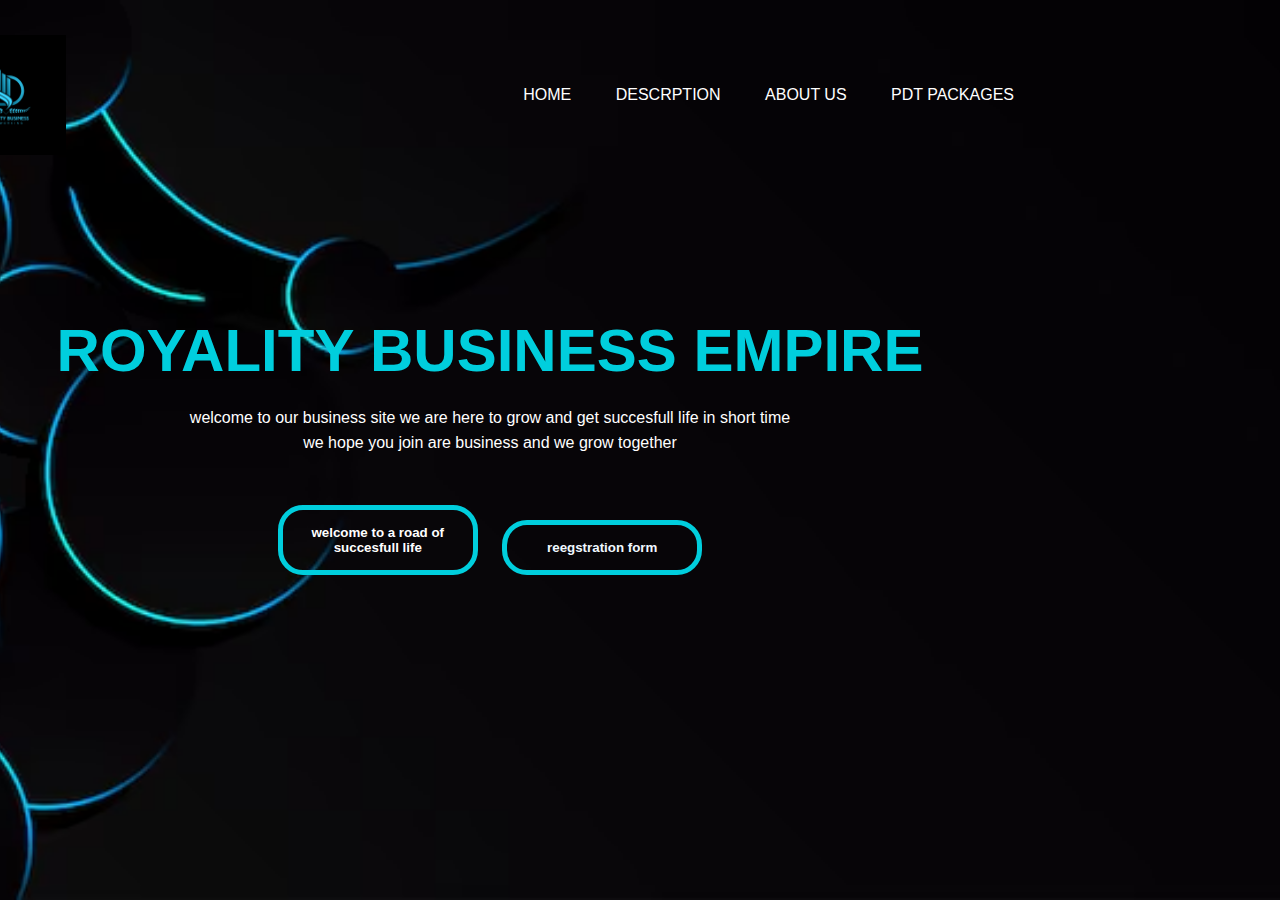
<file: index.html>
<html>
    <head>
        <meta charset="utf-8">
        <title>royality business empire</title>
        <link rel="stylesheet" href="home.css">
    </head>
    <body>
        <nav>
            <img src="logo.png">
            <ul>
                <li><a href="index1.html">Home</a></li>
                <li><a href="descrption.html">descrption</a></li>
                <li><a href="information.html">About Us</a></li>
                <li><a href="package.html">PDT packages</a></li>
            </ul>
        </nav>
        <main>
            <section>
            <h1>ROYALITY BUSINESS EMPIRE</h1>
            <p>welcome to our business site we are here to grow and get succesfull life in short time<br>we hope you join are business and we grow together</p>
            </section>
        </main>
        <main>
            <abbr>
                <button type="button"><span></span>welcome to a road of succesfull life</button>
                <button type="button"><span></span> <a href="https://docs.google.com/forms/d/e/1FAIpQLScQMj8aLDNd_1Wo3IIMOTNxRvzbHAAldxe_-7eS3Lqad3fAvQ/viewform?usp=dialog"> reegstration form </a> </button>
            </abbr>
        </main>
    </body>
</html>
</file>
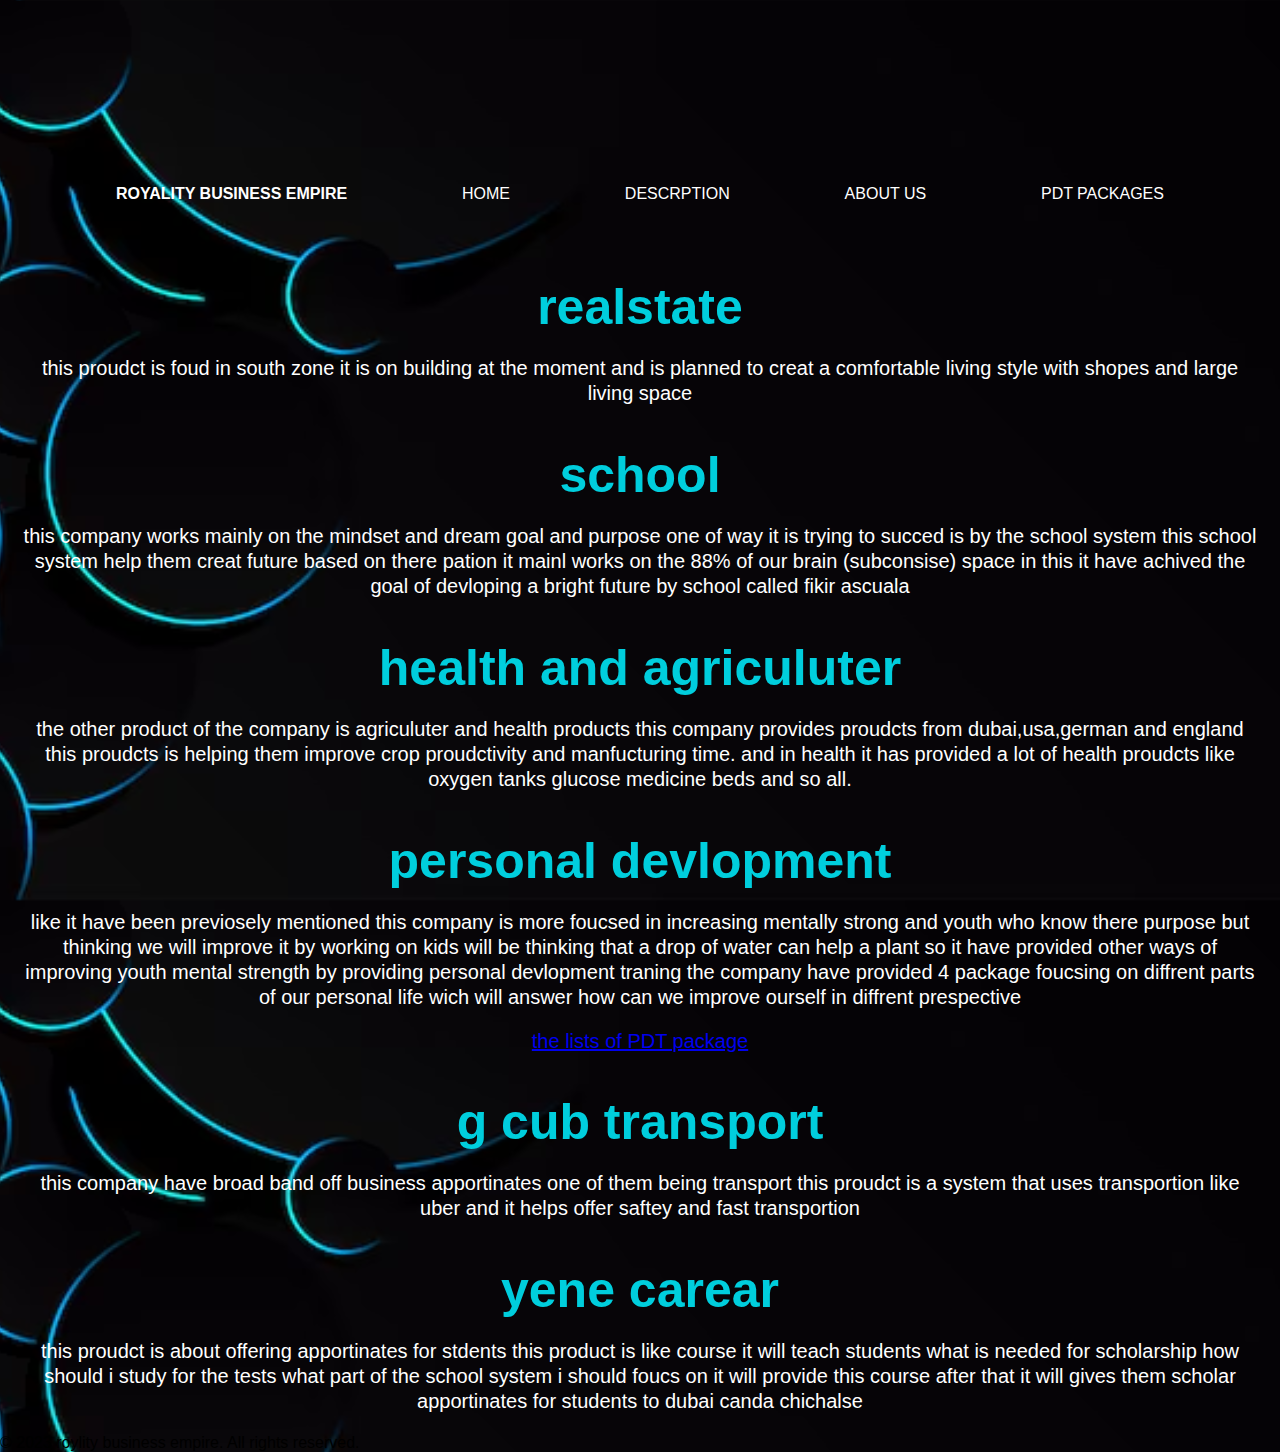
<file: descrption.html>
<!DOCTYPE html>
<html>
<head>
    <meta charset="UTF-8">
    <meta name="viewport" content="width=device-width, initial-scale=1.0">
    <title>descrption</title>
    <link rel="stylesheet" href="descrption.css">
</head>
<body>
    <header>
        <nav>
              <ul>
                <li> <a href="index.html"><B>royality business empire</B></a></li>
                <li class="hideOnmobile"><a href="index1.html">Home</a></li>
                <li class="hideOnmobile"><a href="descrption.html">descrption</a></li>
                <li class="hideOnmobile"><a href="information.html">About Us</a></li>
                <li class="hideOnmobile"><a href="package.html">PDT packages</a></li>
              </ul>
        </nav>
    </header>
    <main>
        <section>
            <nav class="suv">
            <h2>realstate</h2>
            </nav>
            <p>this proudct  is foud in south zone it is on building at the moment and is planned to creat a comfortable living style with shopes and large living space</p>
        </section>
        <section>
            <nav class="RV">
            <h2>school</h2>
            </nav>
            <p>this company works mainly on the mindset and dream goal and purpose one of way it is trying to succed is by the school system this school system help them creat future based on there pation it mainl works on the 88% of our brain (subconsise) space in this it have achived the goal of devloping a bright future by school called <B>fikir ascuala</B></p>
        </section>
        <section>
            <nav class="pre">
            <h2>health and agriculuter</h2>
            </nav>
            <p>the other product of the company is agriculuter and health products this company provides proudcts from dubai,usa,german and england this proudcts is helping them improve crop proudctivity and manfucturing time. and in health it has provided a lot of health proudcts like oxygen tanks glucose medicine beds and so all.</p>
        </section>
        <section>
            <nav class="ibo">
            <h2>personal devlopment</h2>
            </nav>
            <p>like it have been previosely mentioned this company is more foucsed in increasing mentally strong and youth who know there purpose but thinking we will improve it by working on kids will be thinking that a drop of water can help a plant so it have provided other ways of improving youth mental strength by providing personal devlopment traning the company have provided 4 package foucsing on diffrent parts of our personal life wich will answer how can we improve ourself in diffrent prespective</p>
            <a href="package.html">the lists of PDT package</a>
        </section>
        <section>
            <nav class="res">
            <h2>g cub transport</h2>
            </nav>
            <p>this company have broad band off business apportinates one of them being transport this proudct is a system that uses transportion like uber and it helps offer saftey and fast transportion</p>
        </section>
        <section>
            <nav class="supra">
            <h2>yene carear</h2>
            </nav>
            <p>this proudct is about offering apportinates for stdents this product is like course it will teach students what is needed for scholarship how should i study for the tests what part of the school system i should foucs on it will provide this course after that it will gives them scholar apportinates for students to dubai canda chichalse</p>
        </section>
    </main>
    <script>
        function showsidebar(){
            const sidebar = document.querySelector('.sidebar')
            sidebar.style.display = 'flex'
        }
        function hidesidebar(){
            const sidebar = document.querySelector('.sidebar')
            sidebar.style.display = 'none'
        }
    </script>

    <footer>
        <p>&copy; 2023 roylity business empire. All rights reserved.</p>
    </footer>
</body>
</html>
</file>
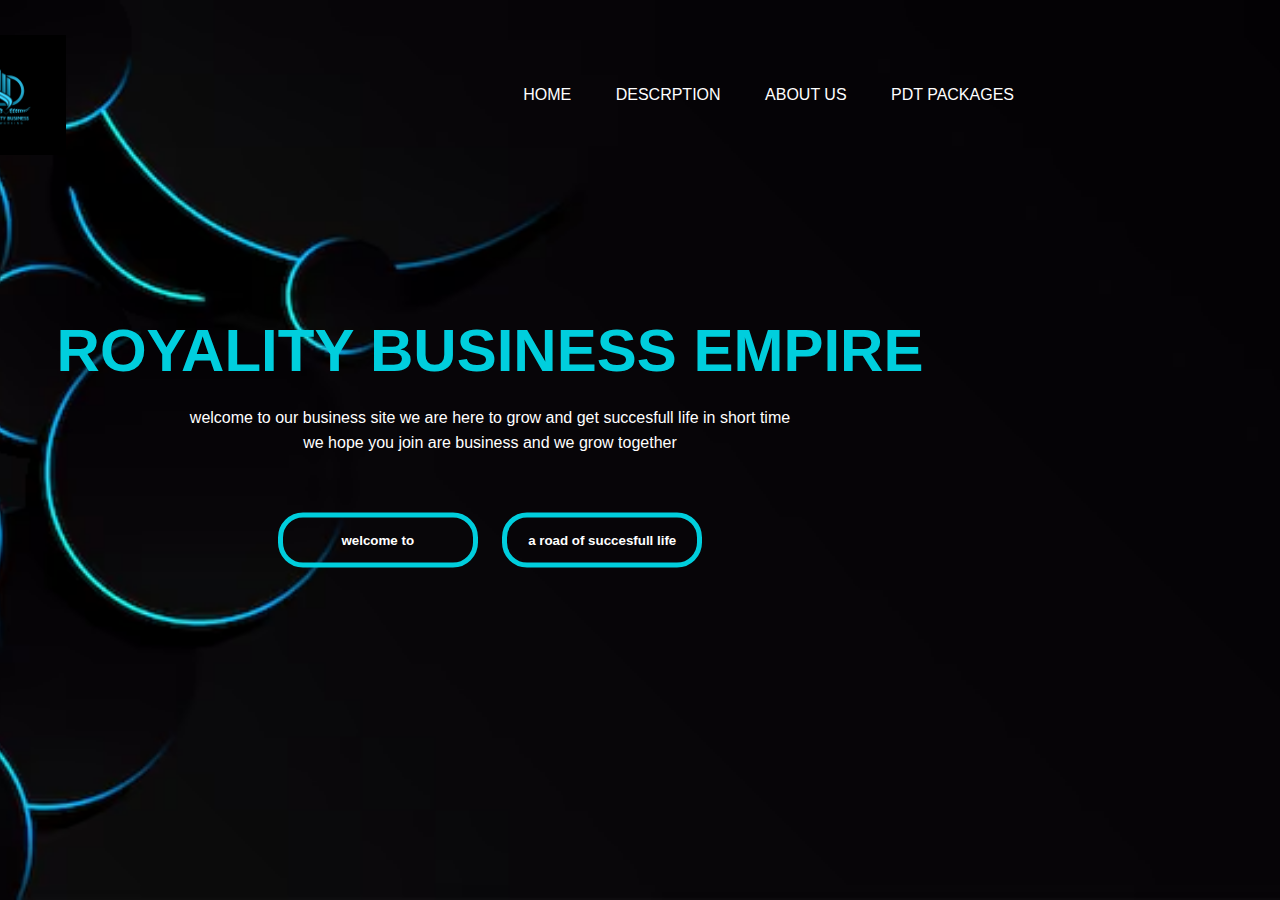
<file: home.html>
<html>
    <head>
        <title>royality business empire</title>
        <link rel="stylesheet" href="home.css">
    </head>
    <body>
        <nav>
            <img src="logo.png">
            <ul>
                <li><a href="royality.html">Home</a></li>
                <li><a href="descrption.html">descrption</a></li>
                <li><a href="information.html">About Us</a></li>
                <li><a href="package.html">PDT packages</a></li>
            </ul>
        </nav>
        <main>
            <section>
            <h1>ROYALITY BUSINESS EMPIRE</h1>
            <p>welcome to our business site we are here to grow and get succesfull life in short time<br>we hope you join are business and we grow together</p>
            </section>
        </main>
        <main>
            <abbr>
                <button type="button"><span></span>welcome to</button>
                <button type="button"><span></span>a road of succesfull life</button>
            </abbr>
        </main>
    </body>
</html>
</file>
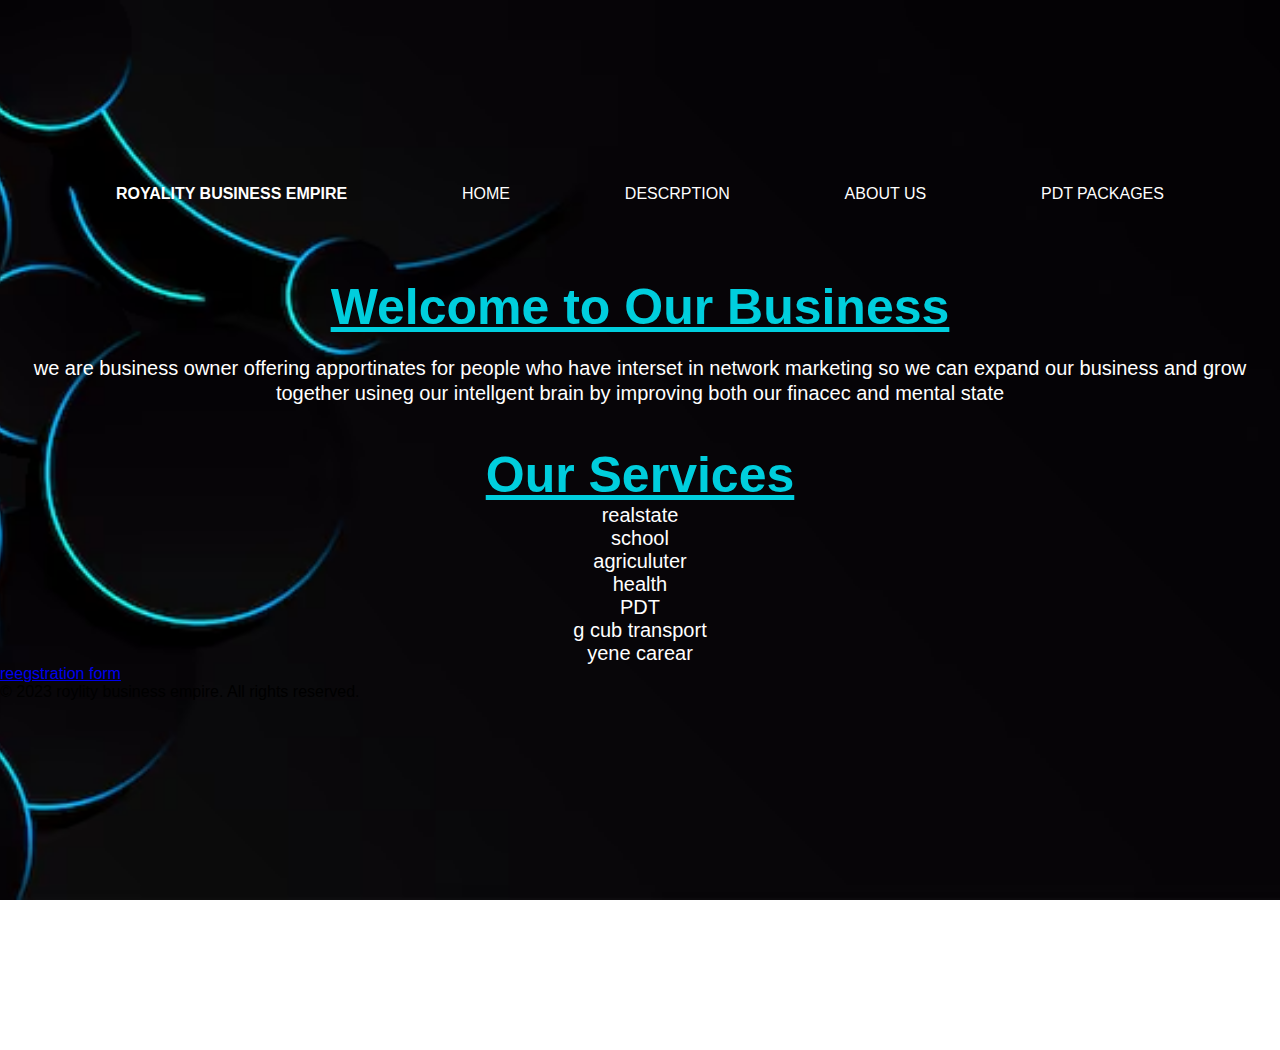
<file: index1.html>
<!DOCTYPE html>
<html lang="en">
<head>
    <meta charset="UTF-8">
    <meta name="viewport" content="width=device-width, initial-scale=1.0">
    <title>royality business empire</title>
    <link rel="stylesheet" href="royality.css"> </head>
    <script arc="royality.js"></script>
<body>
    <header>
        <nav>
              <ul>
                <li> <a href="index.html"><B>royality business empire</B></a></li>
                <li class="hideOnmobile"><a href="index1.html">Home</a></li> 
                <li class="hideOnmobile"><a href="descrption.html">descrption</a></li>
                <li class="hideOnmobile"><a href="information.html">About Us</a></li>
                <li class="hideOnmobile"><a href="package.html">PDT packages</a></li>
              </ul>
        </nav>
    </header>

    <main>
        <section>
            <nav class="space">
            <h2><u>Welcome to Our Business</u></h2>
            </nav>
            <p>we are business owner offering apportinates for people who have interset in network marketing so we can expand our business and grow together usineg our intellgent brain by improving both our finacec and mental state</p>
        </section>
        <section>
            <nav class="AF">
            <h2><u>Our Services</u></h2>
            </nav>
            <ul>
                <li>realstate</li>
                <li>school</li>
                <li>agriculuter</li>
                <li>health</li>
                <li>PDT</li>
                <li>g cub transport</ul>
                <li>yene carear</li>
            </ul>
        </section>
    </main>
    <a href="https://docs.google.com/forms/d/e/1FAIpQLScQMj8aLDNd_1Wo3IIMOTNxRvzbHAAldxe_-7eS3Lqad3fAvQ/viewform?usp=dialog"> reegstration form </a>
    <footer>
        <p>&copy; 2023 roylity business empire. All rights reserved.</p>
    </footer>
</body>
</html>
</file>
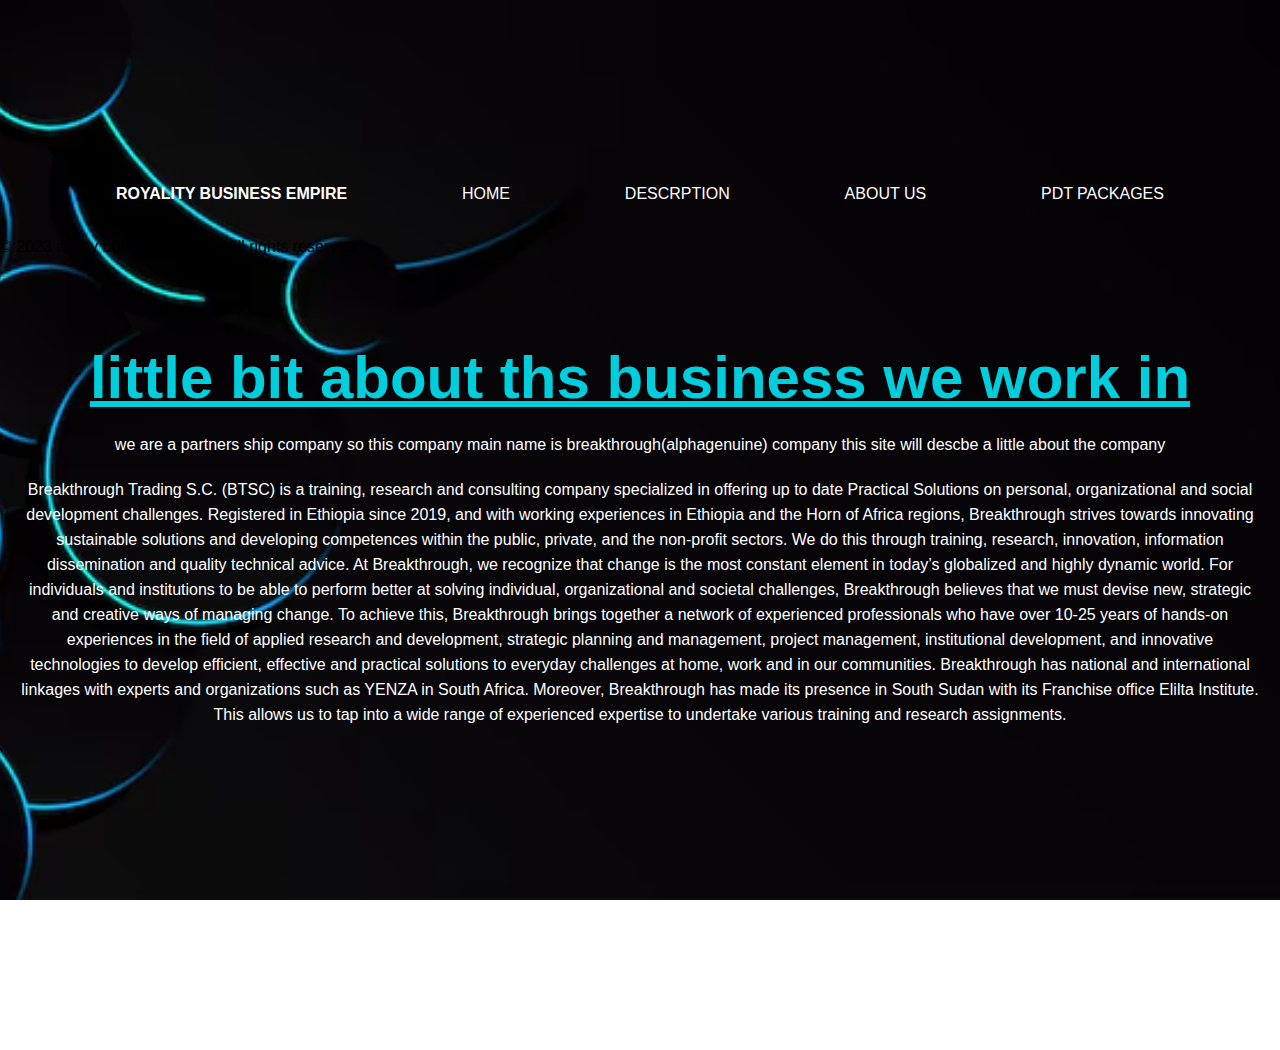
<file: information.html>
<!DOCTYPE html>
<html lang="en">
<head>
    <meta charset="UTF-8">
    <meta name="viewport" content="width=device-width, initial-scale=1.0">
    <title>royality business empire</title>
    <link rel="stylesheet" href="information.css"> </head>
<body>
    <header>
        <nav>
              <ul>
                <li class="hideOnmobile"> <a href="index.html"><B>royality business empire</B></a></li>
                <li class="hideOnmobile"><a href="index1.html">Home</a></li>
                <li class="hideOnmobile"><a href="descrption.html">descrption</a></li>
                <li class="hideOnmobile"><a href="information.html">About Us</a></li>
                <li class="hideOnmobile"><a href="package.html">PDT packages</a></li>
              </ul>
        </nav>
    </header>
    <main>
        <section>
            <nav>
            <h2><u>little bit about ths business we work in</u></h2>
            </nav>
            <p>we are a partners ship company so this company main name is breakthrough(alphagenuine) company this site will descbe a little about the company</p>
            <p>Breakthrough Trading S.C. (BTSC) is a training, research and consulting company specialized in offering up to date Practical Solutions on personal, organizational and social development challenges. Registered in Ethiopia since 2019, and with working experiences in Ethiopia and the Horn of Africa regions, Breakthrough strives towards innovating sustainable solutions and developing competences within the public, private, and the non-profit sectors. We do this through training, research, innovation, information dissemination and quality technical advice. At Breakthrough, we recognize that change is the most constant element in today’s globalized and highly dynamic world. For individuals and institutions to be able to perform better at solving individual, organizational and societal challenges, Breakthrough believes that we must devise new, strategic and creative ways of managing change. To achieve this, Breakthrough brings together a network of experienced professionals who have over 10-25 years of hands-on experiences in the field of applied research and development, strategic planning and management, project management, institutional development, and innovative technologies to develop efficient, effective and practical solutions to everyday challenges at home, work and in our communities. Breakthrough has national and international linkages with experts and organizations such as YENZA in South Africa. Moreover, Breakthrough has made its presence in South Sudan with its Franchise office Elilta Institute. This allows us to tap into a wide range of experienced expertise to undertake various training and research assignments.</p>
        </section>
    </main>
</body>
    <footer>
        <p>&copy; 2023 roylity business empire. All rights reserved.</p>
    </footer>    
</html>
</file>
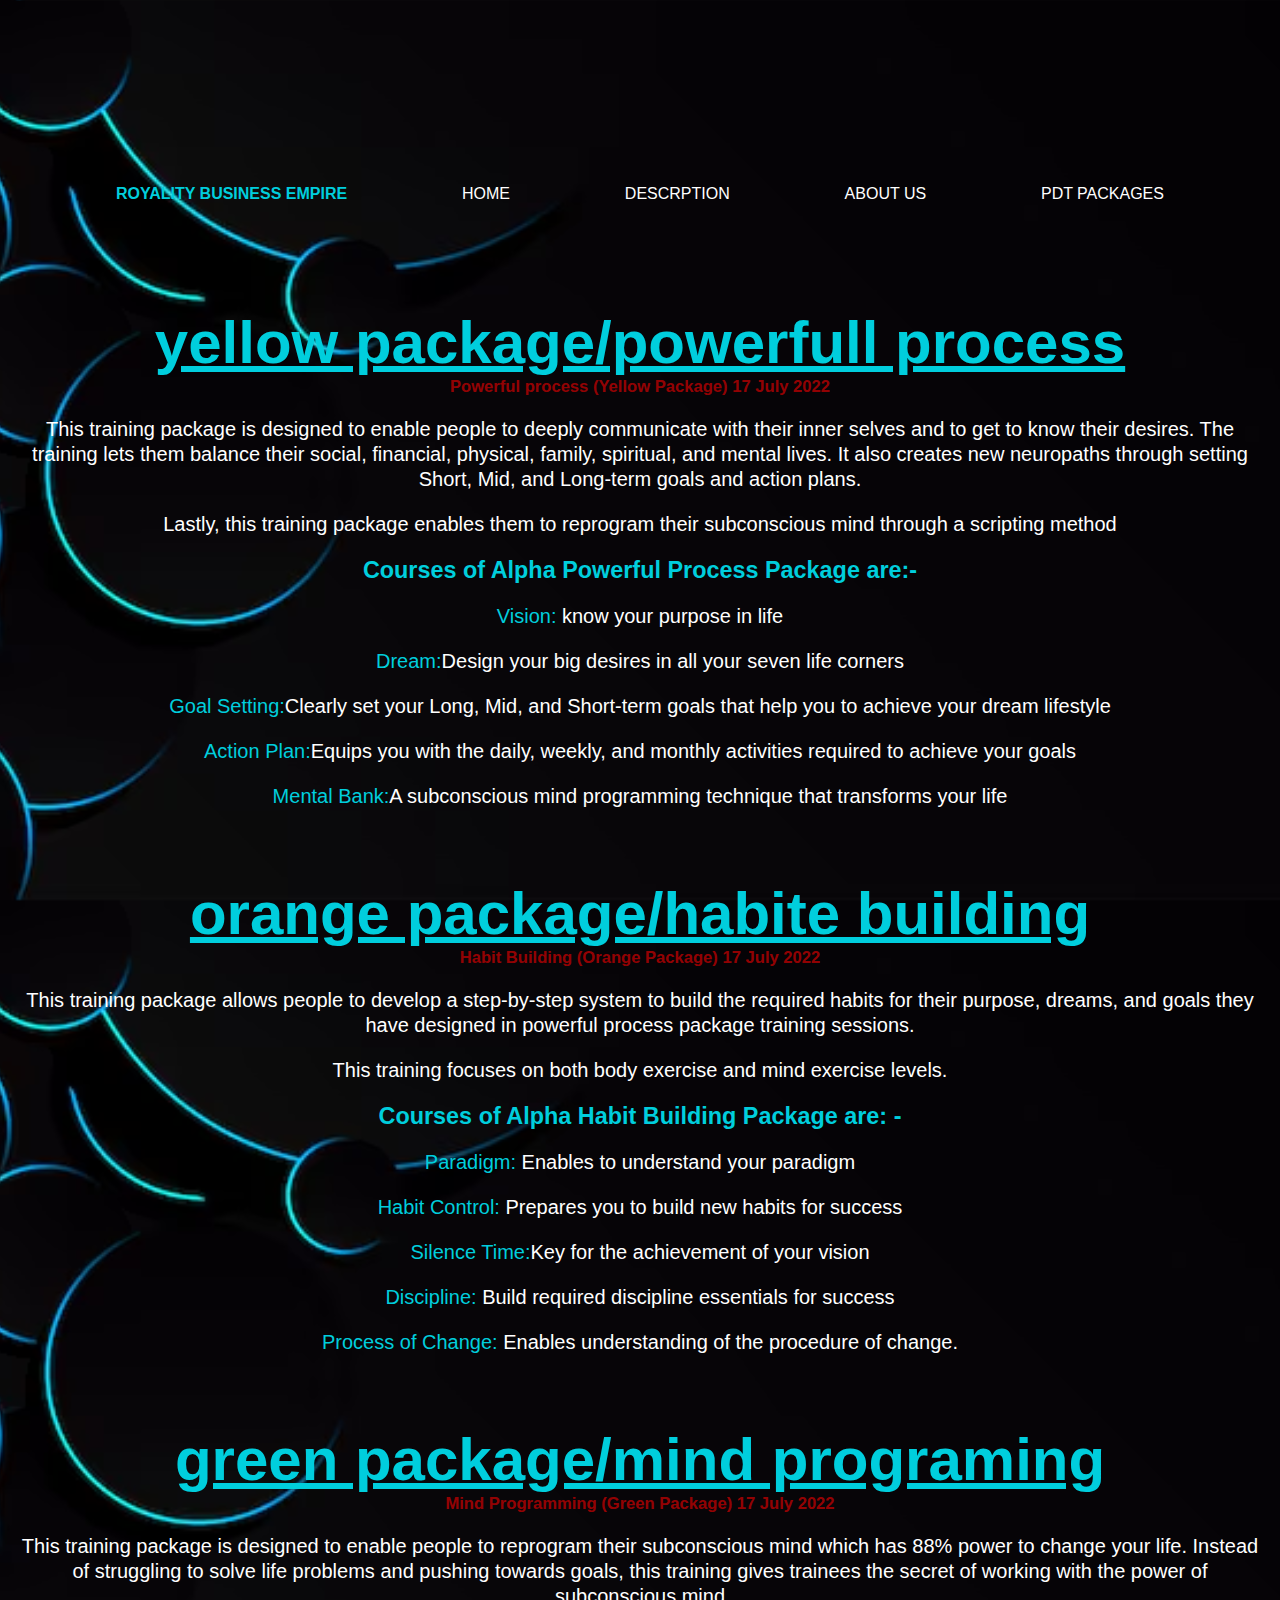
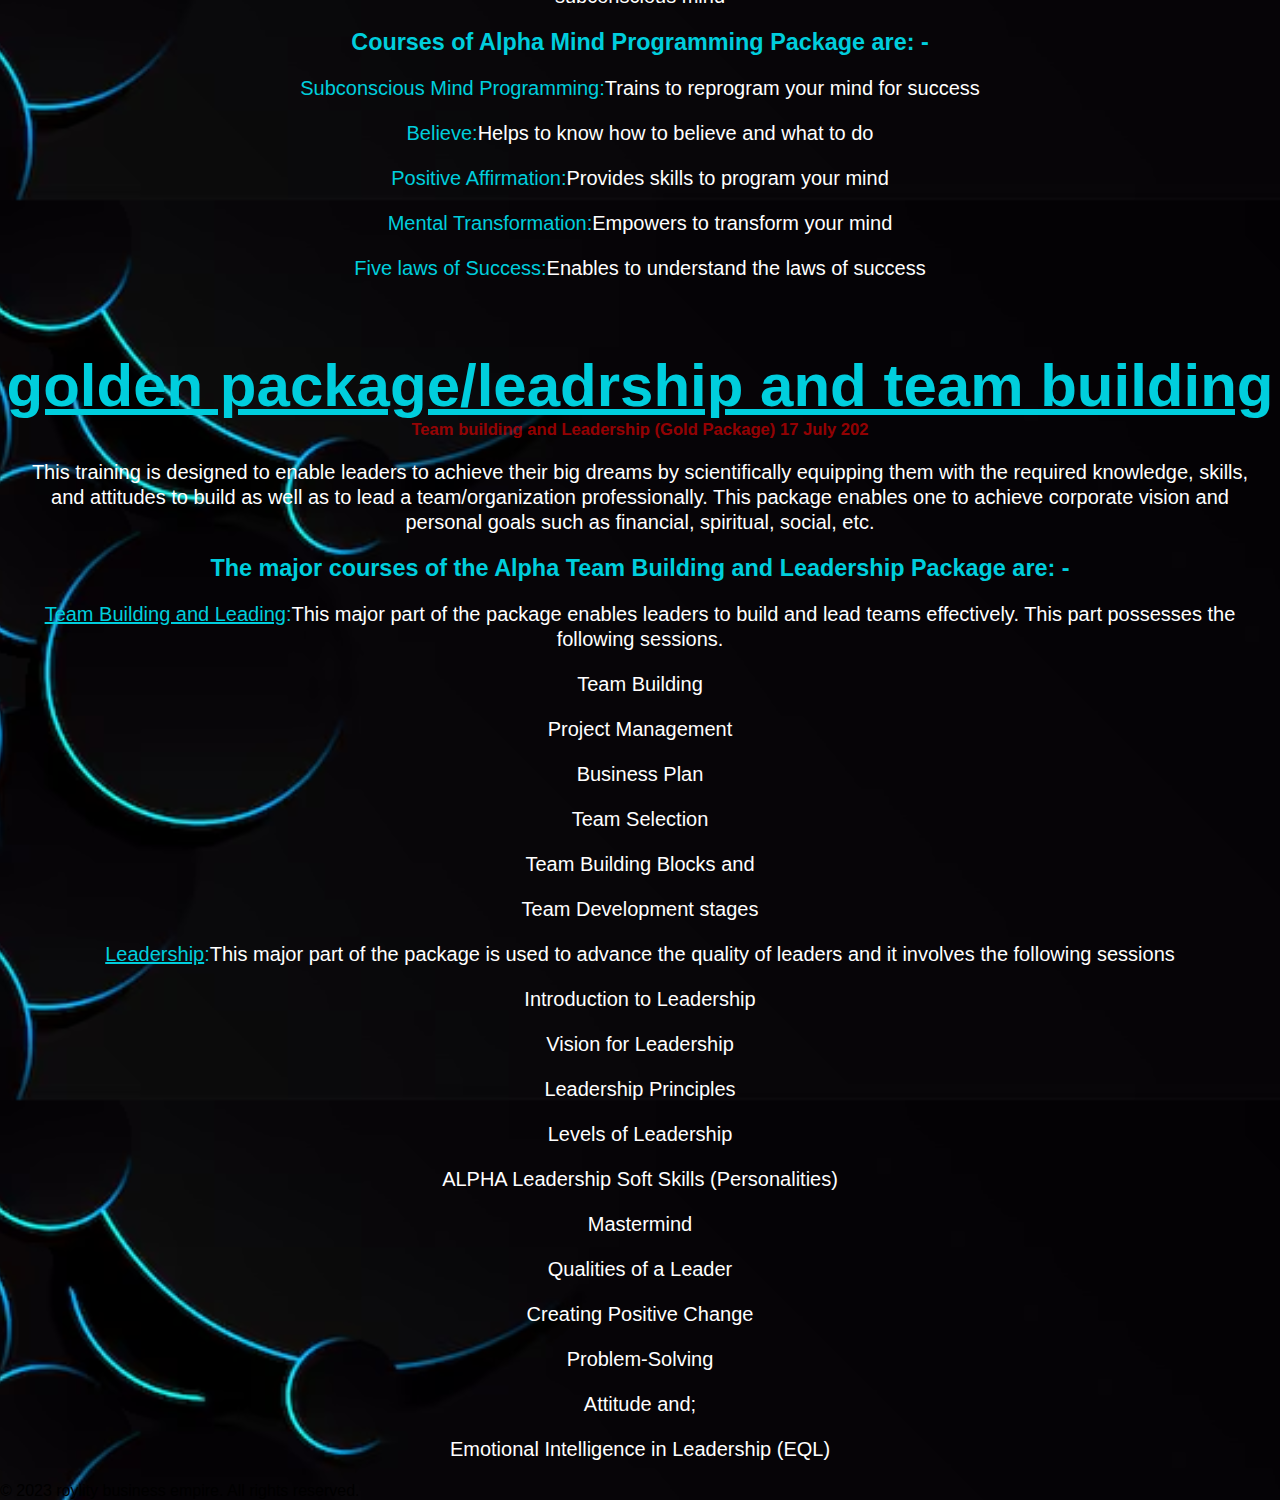
<file: package.html>
<!DOCTYPE html>
<html lang="en">
<head>
    <meta charset="UTF-8">
    <meta name="viewport" content="width=device-width, initial-scale=1.0">
    <title>royality business empire</title>
    <link rel="stylesheet" href="package.css"> </head>
<body>
    <header>
        <nav>
              <ul>
                <li> <a href="index.html"><B>royality business empire</B></a></li>
                <li class="hideOnmobile"><a href="index1.html">Home</a></li> 
                <li class="hideOnmobile"><a href="descrption.html">descrption</a></li>
                <li class="hideOnmobile"><a href="information.html">About Us</a></li>
                <li class="hideOnmobile"><a href="package.html">PDT packages</a></li>
              </ul>
        </nav>
    </header>
    <main>
        <section>
            <nav class="nasa">
            <h2><u>yellow package/powerfull process</u></h2>
            </nav>
            <h5>Powerful process (Yellow Package)   17 July 2022</h5>
            <p>This training package is designed to enable people to deeply communicate with their inner selves and to get to know their desires. The training lets them balance their social, financial, physical, family, spiritual, and mental lives. It also creates new neuropaths through setting Short, Mid, and Long-term goals and action plans.</p>
            <p>Lastly, this training package enables them to reprogram their subconscious mind through a scripting method</p>
            <h3>Courses of Alpha Powerful Process Package are:-</h3>
            <ul>
                <p><B>Vision:</B> know your purpose in life</p>
                <p><B>Dream:</B>Design your big desires in all your seven life corners</p>
                <p><B>Goal Setting:</B>Clearly set your Long, Mid, and Short-term goals that help you to achieve your dream lifestyle</p>
                <p><B>Action Plan:</B>Equips you with the daily, weekly, and monthly activities required to achieve your goals</p>
                <p><B>Mental Bank:</B>A subconscious mind programming technique that transforms your life</p>
            </ul>
        </section>    
    </main>
    <main> 
        <section>
           <nav class="ram">
           <h2><u>orange package/habite building</u></h2>
           </nav>
           <h5>Habit Building (Orange Package)   17 July 2022</h5>
           <p>This training package allows people to develop a step-by-step system to build the required habits for their purpose, dreams, and goals they have designed in powerful process package training sessions.</p>
           <p>This training focuses on both body exercise and mind exercise levels.</p>
           <h3>Courses of Alpha Habit Building Package are: -</h3>
           <ul>
               <p><B>Paradigm:</B> Enables to understand your paradigm</p>
               <p><B>Habit Control:</B> Prepares you to build new habits for success</p>
               <p><B>Silence Time:</B>Key for the achievement of your vision</p>
               <p><B>Discipline:</B> Build required discipline essentials for success</p>
               <p><B>Process of Change:</B> Enables understanding of the procedure of change.</p>
           </ul>
        </section>
    </main>
    <main>
        <section>
            <nav class="kidu">
            <h2><u>green package/mind programing</u></h2>
            </nav>
            <h5>Mind Programming (Green Package)  17 July 2022</h5>
            <p>This training package is designed to enable people to reprogram their subconscious mind which has 88% power to change your life. Instead of struggling to solve life problems and pushing towards goals, this training gives trainees the secret of working with the power of subconscious mind</p>
            <h3>Courses of Alpha Mind Programming Package are: -</h3>
            <ul>
                <p><B>Subconscious Mind Programming:</B>Trains to reprogram your mind for success</p>
                <p><B>Believe:</B>Helps to know how to believe and what to do</p>
                <p><B>Positive Affirmation:</B>Provides skills to program your mind</p>
                <p><B>Mental Transformation:</B>Empowers to transform your mind</p>
                <p><B>Five laws of Success:</B>Enables to understand the laws of success</p>
            </ul>
        </section>
    </main>
    <main>
        <section>
            <nav class="love">
            <h2><u>golden package/leadrship and team building</u></h2>
            </nav>
            <h5>Team building and Leadership (Gold Package)    17 July 202</h5>
            <p>This training is designed to enable leaders to achieve their big dreams by scientifically equipping them with the required knowledge, skills, and attitudes to build as well as to lead a team/organization professionally.  This package enables one to achieve corporate vision and personal goals such as financial, spiritual, social, etc.</p>
            <h3>The major courses of the Alpha Team Building and Leadership Package are: -</h3>
            <p><B><u>Team Building and Leading</u>:</B>This major part of the package enables leaders to build and lead teams effectively. This part possesses the following sessions.</p>
            <ul>
                <p>Team Building</p>
                <p>Project Management</p>
                <p>Business Plan</p>
                <p>Team Selection</p>
                <p>Team Building Blocks and</p>
                <p>Team Development stages</p>
            </ul>
            <p><B><u>Leadership</u>:</B>This major part of the package is used to advance the quality of leaders and it involves the following sessions</p>
            <ul>
                <p>Introduction to Leadership</p>
                <p>Vision for Leadership</p>
                <p>Leadership Principles</p>
                <p>Levels of Leadership</p>
                <p>ALPHA Leadership Soft Skills (Personalities)</p>
                <p>Mastermind</p>
                <p>Qualities of a Leader<p>
                <p>Creating Positive Change</p>
                <p>Problem-Solving</p>
                <p>Attitude and;</p>
                <p>Emotional Intelligence in Leadership (EQL)</p>
            </ul>
        </section>
    </main>
    <script>
        function showsidebar(){
            const sidebar = document.querySelector('.sidebar')
            sidebar.style.display = 'flex'
        }
        function hidesidebar(){
            const sidebar = document.querySelector('.sidebar')
            sidebar.style.display = 'none'
        }
    </script>
    <footer>
        <p>&copy; 2023 roylity business empire. All rights reserved.</p>
    </footer>
    </body>
    </html>
</file>
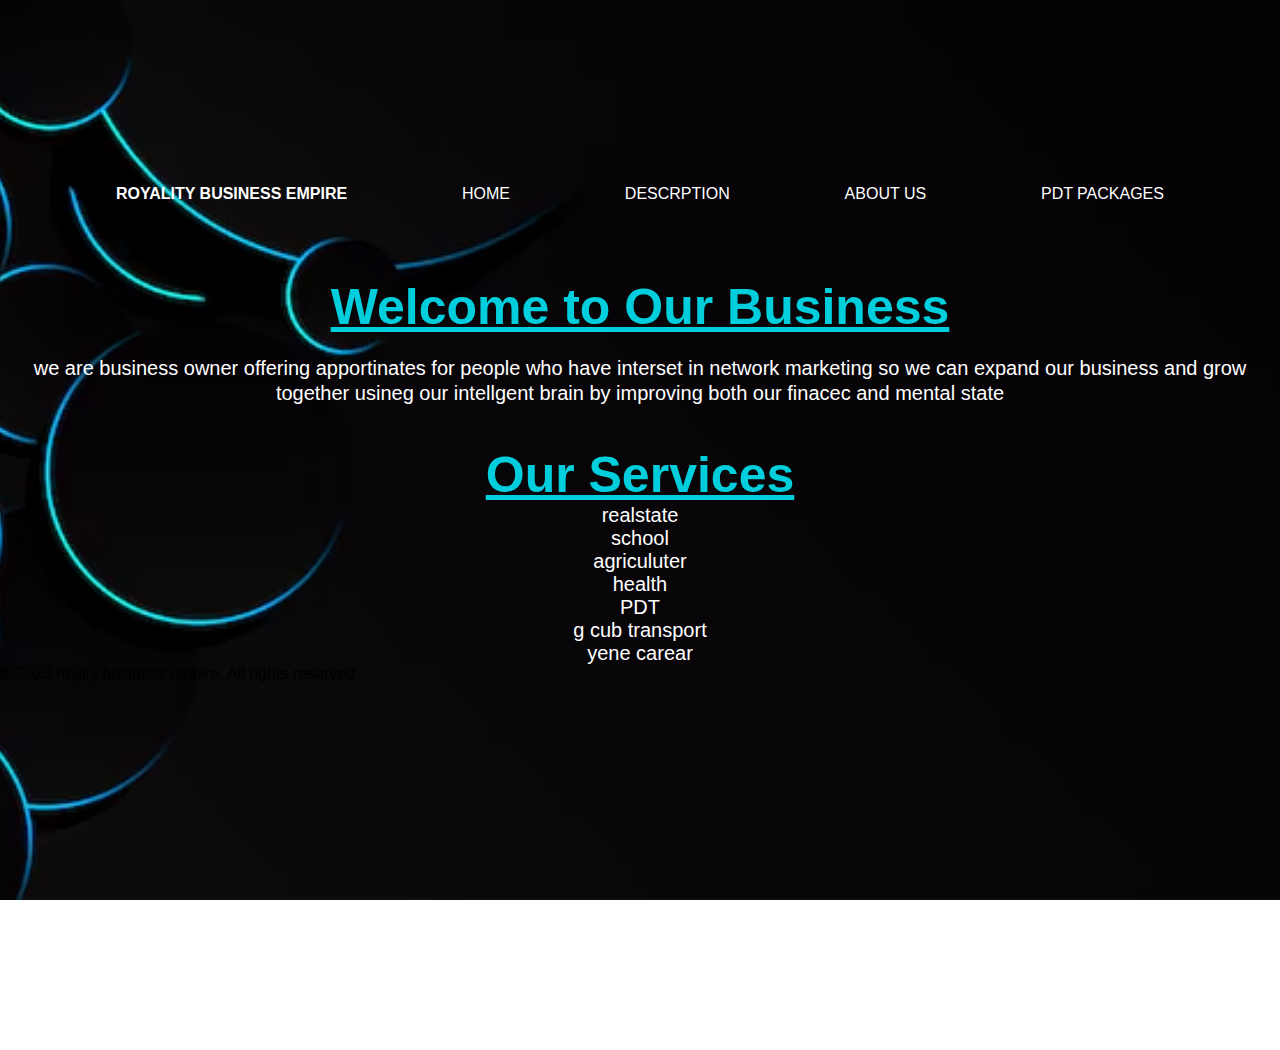
<file: royality.html>
<!DOCTYPE html>
<html lang="en">
<head>
    <meta charset="UTF-8">
    <meta name="viewport" content="width=device-width, initial-scale=1.0">
    <title>royality business empire</title>
    <link rel="stylesheet" href="royality.css"> </head>
    <script arc="royality.js"></script>
<body>
    <header>
        <nav>
              <ul>
                <li> <a href="home.html"><B>royality business empire</B></a></li>
                <li class="hideOnmobile"><a href="royality.html">Home</a></li> 
                <li class="hideOnmobile"><a href="descrption.html">descrption</a></li>
                <li class="hideOnmobile"><a href="information.html">About Us</a></li>
                <li class="hideOnmobile"><a href="package.html">PDT packages</a></li>
              </ul>
        </nav>
    </header>

    <main>
        <section>
            <nav class="space">
            <h2><u>Welcome to Our Business</u></h2>
            </nav>
            <p>we are business owner offering apportinates for people who have interset in network marketing so we can expand our business and grow together usineg our intellgent brain by improving both our finacec and mental state</p>
        </section>
        <section>
            <nav class="AF">
            <h2><u>Our Services</u></h2>
            </nav>
            <ul>
                <li>realstate</li>
                <li>school</li>
                <li>agriculuter</li>
                <li>health</li>
                <li>PDT</li>
                <li>g cub transport</ul>
                <li>yene carear</li>
            </ul>
        </section>
    </main>
    <footer>
        <p>&copy; 2023 roylity business empire. All rights reserved.</p>
    </footer>
</body>
</html>
</file>
<file: home.css>
*{
    margin: 0;
    padding: 0;
    font-family: sans-serif;
}
body{
    width: 100%;
    height: 100vh;
    background-image: url(lover.jpg);
    background-repeat: no-repeat;
    background-position: center;
    background-size: cover;
}
nav{
    width: 85%;
    margin: auto;
    padding: 35px 0;
    display: flex;
    align-items: center;
    justify-content: space-between;
}
img{
    width: 120px;
    cursor: pointer;
}
nav ul li{
    list-style: none;
    display: inline-block;
    margin: 0 20px;
    position: relative;
}
nav ul li a{
    text-decoration: none;
    color: #fff;
    text-transform: uppercase;
}
nav ul li::after{
    content: '';
    height: 3px;
    width: 0%;
    background: #00cedd;
    position: absolute;
    left: 0;
    bottom: -10px;
    transition: 0.5s;
}
nav ul li:hover::after{
    width: 100%;
}
section{
    width: 100%;
    position: absolute;
    top: 40%;
    transform: translateY(-50%);
    text-align: center;
    color: #fff;
}
section h1{
    font-size: 60px;
    margin-top: 70px;
}
section p{
    margin: 20px;
    font-weight: 100;
    line-height: 25px;
}
abbr{
    width: 100%;
    position: absolute;
    top: 60%;
    transform: translateY(-50%);
    text-align: center;
}
button{
    width: 200px;
    padding: 15px 0;
    text-align: center;
    margin: 20px 10px;
    border-radius: 25px;
    font-weight: bold;
    border: 5px solid #00cedd;
    background: transparent;
    color: #fff;
    cursor: pointer;
    position: relative;
    overflow: hidden;
}
span{
    background: #00cedd;
    height: 100%;
    width: 0%;
    border-radius: 25px;
    position: absolute;
    left: 0;
    bottom: 0;
    z-index: -1;
    transition: 0.5s;
}  
button:hover span{
    width: 100%;
}
button:hover{
    border: none;
}
a{
    text-decoration: none;
    color:aliceblue;
}
@keyframes transitionin{
    from{
         transform: translateX(-300px);
    }
    to{
        transform: translateX(0);
    }
}
body{
    animation-name: transitionin;
    animation-duration: 1s;
    animation-timing-function: ease-in;
    animation-delay: 0s;
    animation-iteration-count: 1s;
    animation-direction: normal;
    animation-fill-mode: both;

    transform: translateX(-150px);
}
h1{
    color: #00cedd;
}
</file>
<file: descrption.css>
*{
    margin: 0;
    padding: 0;
    font-family: sans-serif;
}
body{
    width: 100%;
    height: 100vh;
    background-image: url(lover.jpg);
    background-repeat: inherit;
    background-position: center;
    background-size: cover;
}
nav ul{
    width: 85%;
    margin: auto;
    padding: 35px 0;
    display: flex;
    align-items: center;
    justify-content: space-between;
}
nav ul li{
    list-style: none;
    display: inline-block;
    margin: 0 20px;
    position: relative;
}
nav ul li a{
    text-decoration: none;
    color: #fff;
    text-transform: uppercase;
}
nav ul li::after{
    content: '';
    height: 3px;
    width: 0%;
    background: #00cedd;
    position: absolute;
    left: 0;
    bottom: -10px;
    transition: 0.5s;
}
nav ul li:hover::after{
    width: 100%;
}
section{
    color: #fff;
    text-align: center;
    font-size: 20px;
    margin-top: 30px;
}
section h2{
    font-size: 50px;
    margin-top: 40px;
    text-align: center;
    color: #00cedd;
}
section p{
    margin: 20px;
    font-weight: 100;
    line-height: 25px;
}
nav ul li :first-child{
    margin: auto;
}
@keyframes transitionin{
    from{
         transform: translatey(300px);
    }
    to{
        transform: translatey(0);
    }
}
body{
    animation-name: transitionin;
    animation-duration: 1s;
    animation-timing-function: ease-in;
    animation-delay: 0s;
    animation-iteration-count: 1s;
    animation-direction: normal;
    animation-fill-mode: both;

    transform: translatey(150px);
}
</file>
<file: royality.css>
*{
    margin: 0;
    padding: 0;
    font-family: sans-serif;
}
body{
    width: 100%;
    height: 100vh;
    background-image: url(lover.jpg);
    background-repeat: no-repeat;
    background-position: center;
    background-size: cover;
}
nav ul{
    width: 85%;
    margin: auto;
    padding: 35px 0;
    display: flex;
    align-items: center;
    justify-content: space-between;
}
nav ul li{
    list-style: none;
    display: inline-block;
    margin: 0 20px;
    position: relative;
}
nav ul li a{
    text-decoration: none;
    color: #fff;
    text-transform: uppercase;
}
nav ul li::after{
    content: '';
    height: 3px;
    width: 0%;
    background: #00cedd;
    position: absolute;
    left: 0;
    bottom: -10px;
    transition: 0.5s;
}
nav ul li:hover::after{
    width: 100%;
}
section{
    color: #fff;
    text-align: center;
    font-size: 20px;
    margin-top: 30px;
}
section h2{
    font-size: 50px;
    margin-top: 40px;
    text-align: center;
    color: #00cedd;
}
section p{
    margin: 20px;
    font-weight: 100;
    line-height: 25px;
}
nav ul li :first-child{
    margin: auto;
}@keyframes transitionin{
    from{
         transform: translatey(300px);
    }
    to{
        transform: translatey(0);
    }
}
body{
    animation-name: transitionin;
    animation-duration: 1s;
    animation-timing-function: ease-in;
    animation-delay: 0s;
    animation-iteration-count: 1s;
    animation-direction: normal;
    animation-fill-mode: both;

    transform: translatey(150px);
}
</file>
<file: information.css>
*{
    margin: 0;
    padding: 0;
    font-family: sans-serif;
}
body{
    width: 100%;
    height: 100vh;
    background-image: url(lover.jpg);
    background-repeat: no-repeat;
    background-position: center;
    background-size: cover;
}
nav ul{
    width: 85%;
    margin: auto;
    padding: 35px 0;
    display: flex;
    align-items: center;
    justify-content: space-between;
}
nav ul li{
    list-style: none;
    display: inline-block;
    margin: 0 20px;
    position: relative;
}
nav ul li a{
    text-decoration: none;
    color: #fff;
    text-transform: uppercase;
}
nav ul li::after{
    content: '';
    height: 3px;
    width: 0%;
    background: #00cedd;
    position: absolute;
    left: 0;
    bottom: -10px;
    transition: 0.5s;
}
nav ul li:hover::after{
    width: 100%;
}
section{
    width: 100%;
    position: absolute;
    top: 40%;
    transform: translateY(-50%);
    text-align: center;
    color: #fff;
}
section h2{
    font-size: 60px;
    margin-top: 70px;
    color: #00cedd;
}
section p{
    margin: 20px;
    font-weight: 100;
    line-height: 25px;
}
nav ul li :first-child{
    margin: auto;
}
@keyframes transitionin{
    from{
         transform: translatey(300px);
    }
    to{
        transform: translatey(0);
    }
}
body{
    animation-name: transitionin;
    animation-duration: 1s;
    animation-timing-function: ease-in;
    animation-delay: 0s;
    animation-iteration-count: 1s;
    animation-direction: normal;
    animation-fill-mode: both;

    transform: translatey(150px);
}
</file>
<file: package.css>
*{
    margin: 0;
    padding: 0;
    font-family: sans-serif;
}
body{
    width: 100%;
    height: 100vh;
    background-image: url(lover.jpg);
    background-repeat: inherit;
    background-position: center;
    background-size: cover;
}
nav ul{
    width: 85%;
    margin: auto;
    padding: 35px 0;
    display: flex;
    align-items: center;
    justify-content: space-between;
}
nav ul li{
    list-style: none;
    display: inline-block;
    margin: 0 20px;
    position: relative;
}
nav ul li a{
    text-decoration: none;
    color: #fff;
    text-transform: uppercase;
}
nav ul li::after{
    content: '';
    height: 3px;
    width: 0%;
    background: #00cedd;
    position: absolute;
    left: 0;
    bottom: -10px;
    transition: 0.5s;
}
nav ul li:hover::after{
    width: 100%;
}
section h2{
    font-size: 60px;
    margin-top: 70px;
    color: #00cedd;
}
section p{
    margin: 20px;
    font-weight: 100;
    line-height: 25px;
}
nav ul li :first-child{
    margin: auto;
}
section{
    color: #fff;
    text-align: center;
    font-size: 20px;
    margin-top: 30px;
}
B{
    color: #00cedd;
}
h3{
    color: #00cedd;
}
h5{
    color: rgba(255, 0, 0, 0.589);
}
@keyframes transitionin{
    from{
         transform: translatey(300px);
    }
    to{
        transform: translateX(0);
    }
}
body{
    animation-name: transitionin;
    animation-duration: 1s;
    animation-timing-function: ease-in;
    animation-delay: 0s;
    animation-iteration-count: 1s;
    animation-direction: normal;
    animation-fill-mode: both;

    transform: translatey(150px);
}
</file>
